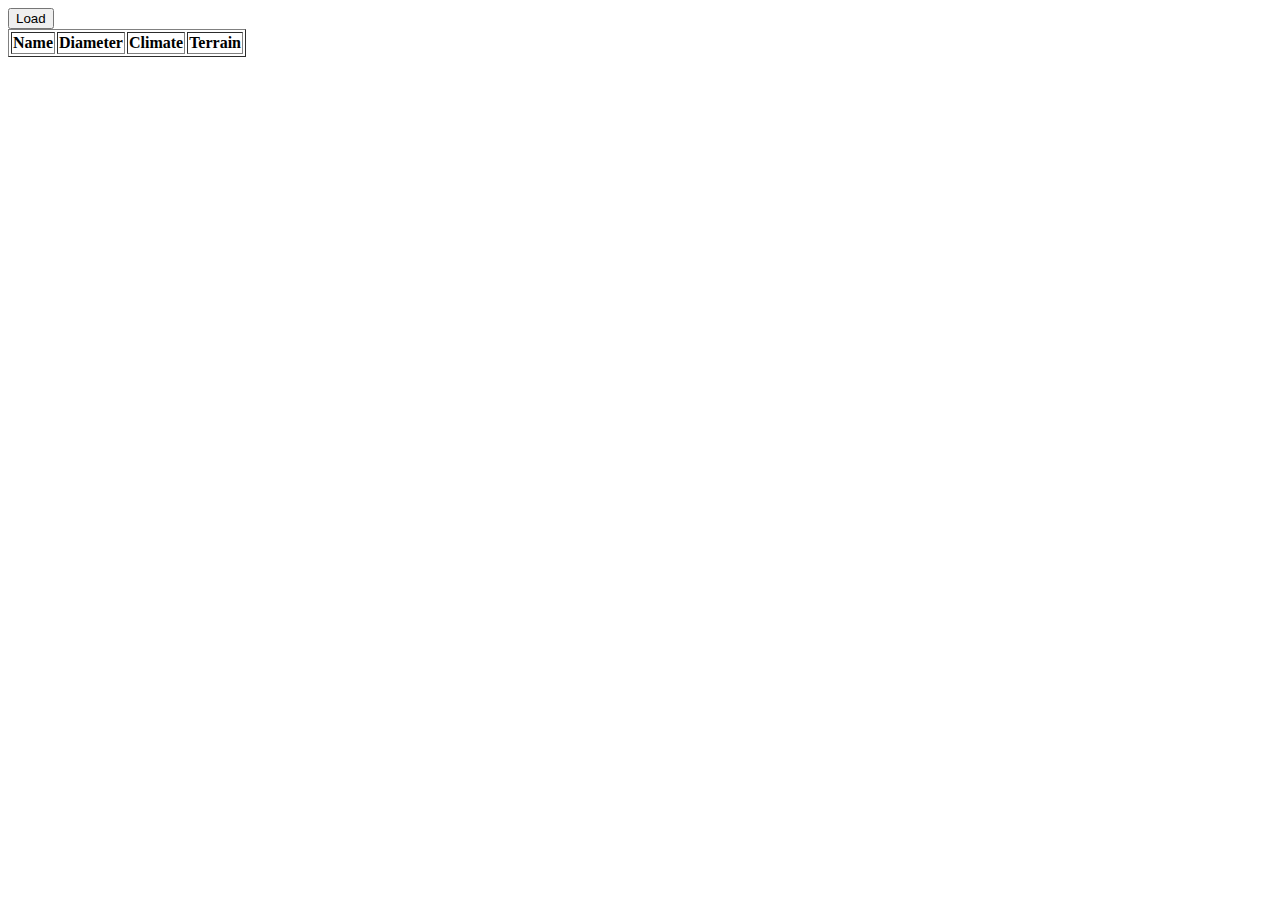
<file: Class 4/index.html>
<!-- <!DOCTYPE html> -->
<html lang="en">
<head>
    <meta charset="UTF-8">
    <meta name="viewport" content="width=device-width, initial-scale=1.0">
    <meta http-equiv="X-UA-Compatible" content="ie=edge">
    <title>JS Advanced class 4</title>
</head>
<body>
    <button id="load">Load</button>
    <table border="1">
        <thead>
            <tr>
                <th>Name</th>
                <th>Diameter</th>
                <th>Climate</th>
                <th>Terrain</th>
            </tr>
        </thead>
        <tbody id="planetsData">
            
        </tbody>
    </table>
    <script
    src="https://code.jquery.com/jquery-3.3.1.min.js"
    integrity="sha256-FgpCb/KJQlLNfOu91ta32o/NMZxltwRo8QtmkMRdAu8="
    crossorigin="anonymous"></script>
    <script src="script.js"></script>
</body>
</html>
</file>
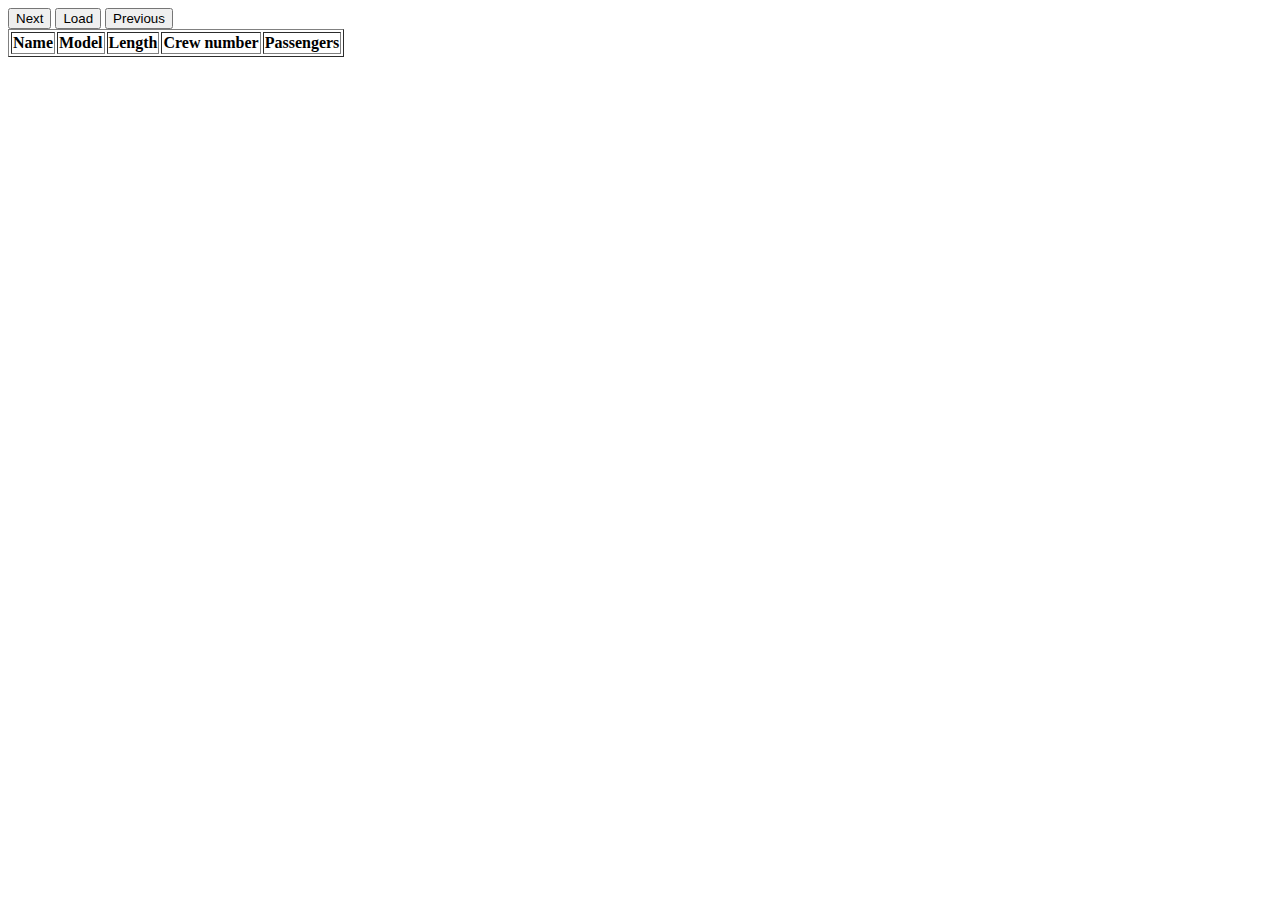
<file: Class 1/Part 2/index.html>
<html>
    <head>
    <title>Second exercise</title>
    </head>
    <body>
        <button id="next">Next</button>
        <button id="load">Load</button>
        <button id="previous">Previous</button>
        <table border="1">
            <thead>
                <tr>
                    <td> <strong>Name</strong></td>
                    <td><strong>Model</strong></td>
                    <td><strong>Length</strong></td>
                    <td><strong>Crew number</strong></td>
                    <td><strong>Passengers</strong></td>
                </tr>
            </thead>
        </table>
        <tbody id="battleships-data">

        </tbody>
        <script src="https://code.jquery.com/jquery-3.3.1.min.js"
        integrity="sha256-FgpCb/KJQlLNfOu91ta32o/NMZxltwRo8QtmkMRdAu8="
        crossorigin="anonymous"></script>
        <script src="ajax.js"></script>     
    </body>
</html>
</file>
